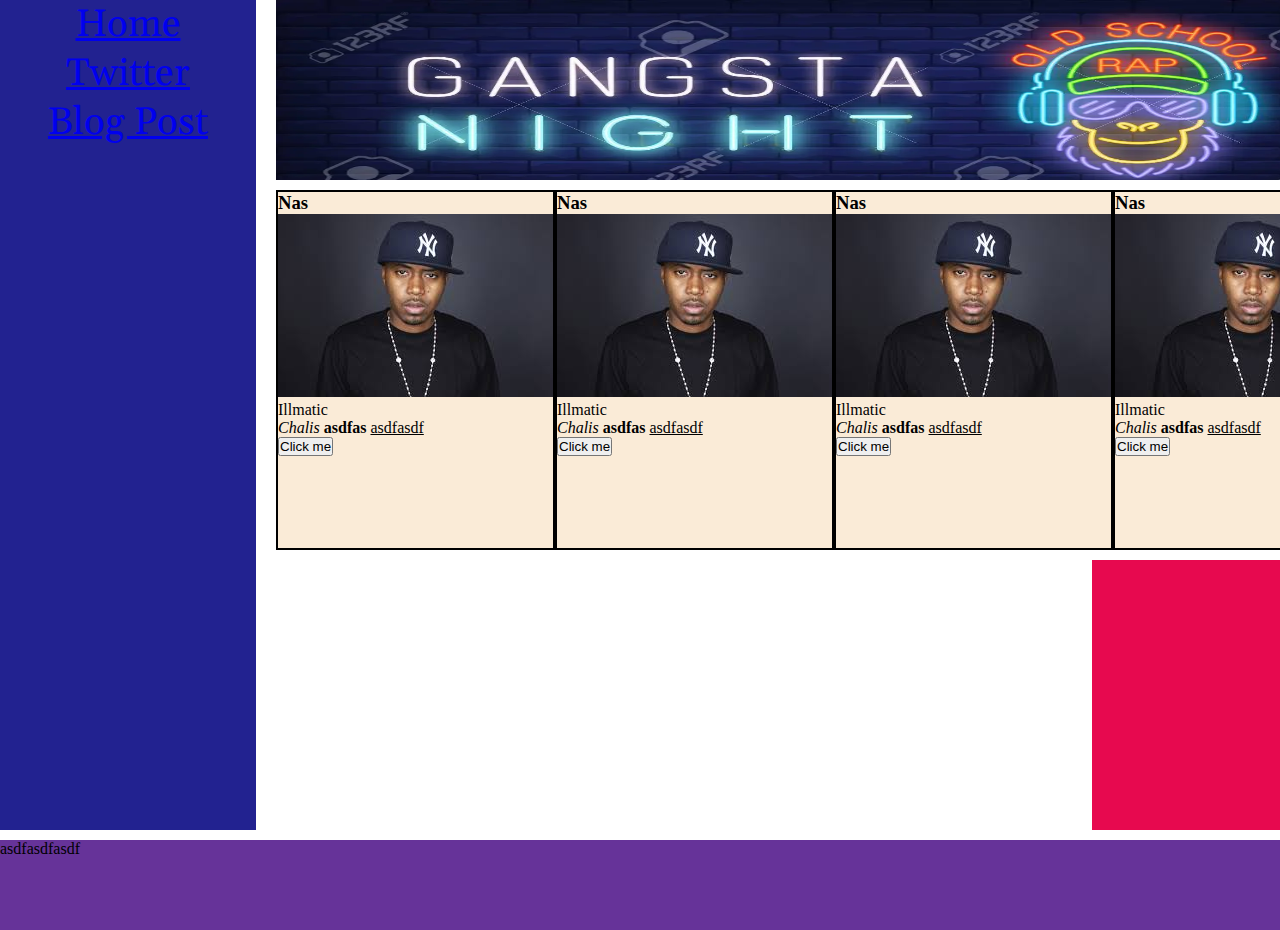
<file: index.html>
<!DOCTYPE html>
<html lang="en">

<head>
    <meta charset="UTF-8">
    <meta http-equiv="X-UA-Compatible" content="IE=edge">
    <meta name="viewport" content="width=device-width, initial-scale=1.0">
    <title>Rapper Blog</title>
    <link rel="stylesheet" href="/css/style.css">
</head>

<body>
    <div class="container">
        <aside class="navbar">
            <ul class="nav">
                <li><a href="/"> Home </a></li>
                <li> <a rel="noopener" href="https://www.twitter.com" target="_blank"> Twitter </a> </li>
                <li> <a href="/views/blog_page.html"> Blog Post </a></li>
            </ul>
        </aside>
        <header class="header"></header>
        <section class="cards">
            <div class="card">
                <h3>Nas </h3>
                <img src="/images/nas.jfif" alt="">
                <p>
                    <blockquote> Illmatic</blockquote>
                    <em>Chalis</em>
                    <strong> asdfas</strong>
                    <u>asdfasdf</u>
                </p>
                <button>Click me</button>
            </div>
            <div class="card">
                <h3>Nas </h3>
                <img src="/images/nas.jfif" alt="">
                <p>
                    <blockquote> Illmatic</blockquote>
                    <em>Chalis</em>
                    <strong> asdfas</strong>
                    <u>asdfasdf</u>
                </p>
                <button>Click me</button>
            </div>
            <div class="card">
                <h3>Nas </h3>
                <img src="/images/nas.jfif" alt="">
                <p>
                    <blockquote> Illmatic</blockquote>
                    <em>Chalis</em>
                    <strong> asdfas</strong>
                    <u>asdfasdf</u>
                </p>
                <button>Click me</button>
            </div>
            <div class="card">
                <h3>Nas </h3>
                <img src="/images/nas.jfif" alt="">
                <p>
                    <blockquote> Illmatic</blockquote>
                    <em>Chalis</em>
                    <strong> asdfas</strong>
                    <u>asdfasdf</u>
                </p>
                <button>Click me</button>
            </div>


        </section>
        <section class="content"><iframe width="100%" height="100%" src="https://www.youtube.com/embed/WW-9TcDTKa8"
                title="YouTube video player" frameborder="0"
                allow="accelerometer; autoplay; clipboard-write; encrypted-media; gyroscope; picture-in-picture"></iframe>
        </section>
        <footer class="footer">asdfasdfasdf </footer>
    </div>
</body>

</html>
</file>
<file: css/style.css>
@import url(./nav.css);
@import url(./header.css);
@import url(./cards.css);
@import url(./content.css);
@import url(./footer.css);


*{
    margin: 0;
    padding: 0;
}

/*DESKTOP SCREEN */
.container {
    display: grid;
    grid-template-columns: 20vw repeat(2,auto);
    grid-template-rows: 20vh 40vh 30vh 10vh;
    grid-template-areas:  "nav    header   header"
                          "nav    cards    cards"
                          "nav    .....    content"
                          "footer footer   footer";
    gap: 10px 20px;
}

/* MEDIUM SCREEN */
@media screen and (max-width:800px) and (min-width:400px) {
    .container {
        display: grid;
        grid-template-columns: 20vw 80vw;
        grid-template-rows: 20vh 40vh 30vh 10vh;
        grid-template-areas:  "nav    header "
                              "nav    cards   "
                              "nav    content"
                              "footer footer ";
        gap: 10px 20px;
    }
}


/* SMALL SCREEN */
@media screen and (max-width:399px)  {
    .container {
        display: grid;
        grid-template-columns: auto;
        grid-template-rows: 10vh 10vh auto auto 10vh  ; 
        grid-template-areas:  "nav "
                              "header "
                              "cards"
                              "content"
                              "footer";
        row-gap: 10px;
    }
}
</file>
